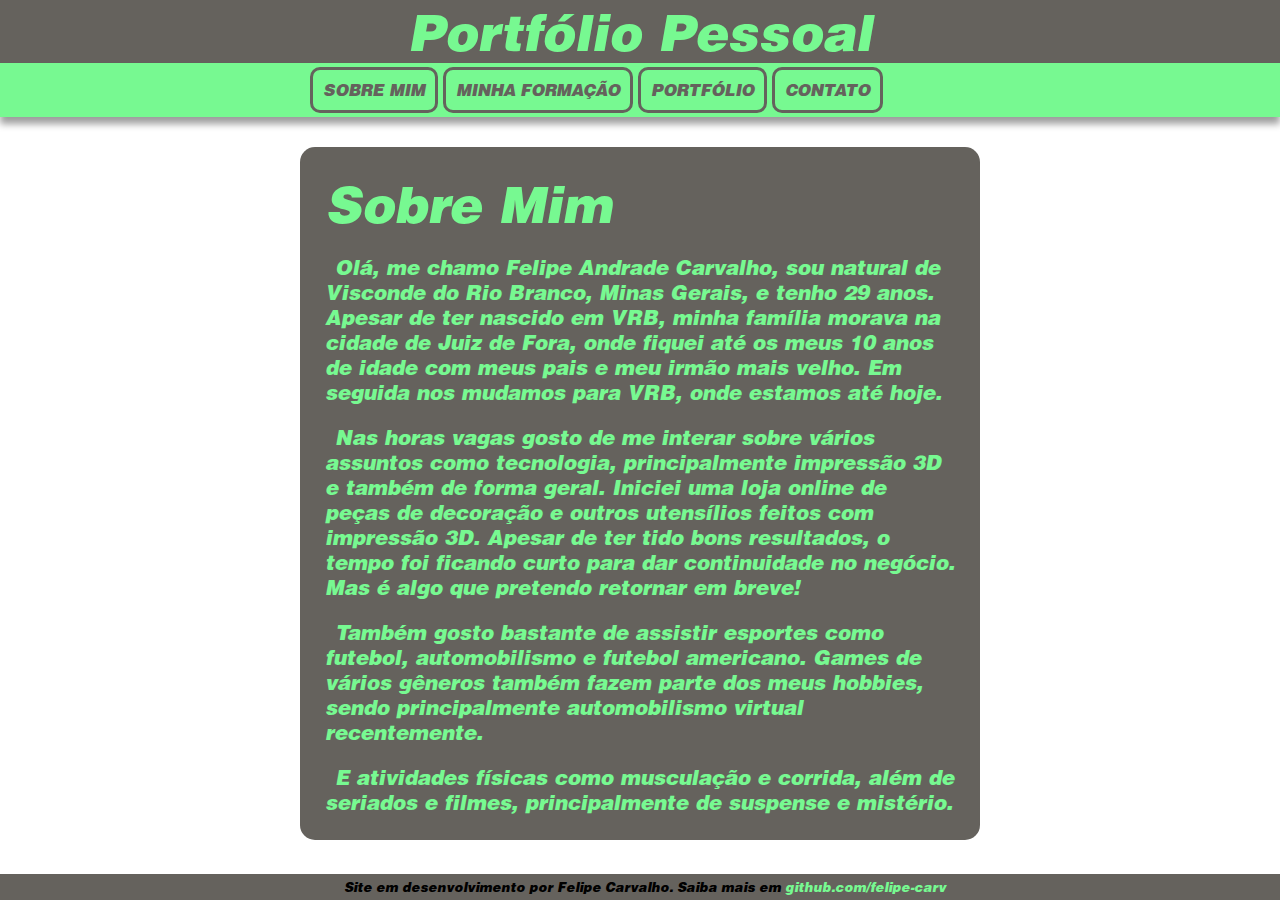
<file: index.html>
<!DOCTYPE html>
<html lang="pt-br">
<head>
    <meta charset="UTF-8">
    <meta name="viewport" content="width=device-width, initial-scale=1.0">
    <title>Portfólio Pessoal</title>
    <link rel="stylesheet" href="geral.css">    
</head>

<body>
    <!-- Título principal do site no header -->
    <header>
        <h1>Portfólio Pessoal</h1>         
    </header>

    <!-- Botões com links para cada página separadamente -->
    <nav>
        <a href="sobremim.html" class="btn">SOBRE MIM</a>
        <a href="formacao.html" class="btn">MINHA FORMAÇÃO</a>
        <a href="portfolio.html" class="btn">PORTFÓLIO</a>         
        <a href="contato.html" class="btn">CONTATO</a>
    </nav>

    <main>
        <!-- Título de cada página -->
        <h1>Sobre Mim</h1><br>
        
        <!-- Texto com informações sobre cada tópico -->
        <p>
            Olá, me chamo Felipe Andrade Carvalho, sou natural de Visconde do Rio Branco, Minas Gerais, e tenho 29 anos.
            Apesar de ter nascido em VRB, minha família morava na cidade de Juiz de Fora, onde fiquei até os meus 10 anos de idade com meus pais e meu irmão mais velho.
            Em seguida nos mudamos para VRB, onde estamos até hoje.            
        </p> <br>       
        <p>
            Nas horas vagas gosto de me interar sobre vários assuntos como tecnologia, principalmente impressão 3D e também de forma geral. Iniciei uma loja online
            de peças de decoração e outros utensílios feitos com impressão 3D. Apesar de ter tido bons resultados, o tempo foi ficando curto para dar continuidade no negócio.
            Mas é algo que pretendo retornar em breve!            
        </p><br>
        <p>
            Também gosto bastante de assistir esportes como futebol, automobilismo e futebol americano. Games de vários gêneros também fazem parte dos meus hobbies, sendo 
            principalmente automobilismo virtual recentemente.
        </p><br>
        <p>
            E atividades físicas como musculação e corrida, além de seriados e filmes, principalmente de suspense e mistério.
        </p>
    </main>    
</body>

<footer>
    <!-- Footer personalizado para minha página no github -->
    <p>Site em desenvolvimento por Felipe Carvalho. Saiba mais em <a href="https://github.com/felipe-carv" target="_blank">github.com/felipe-carv</a></p>
</footer>

</html>
</file>
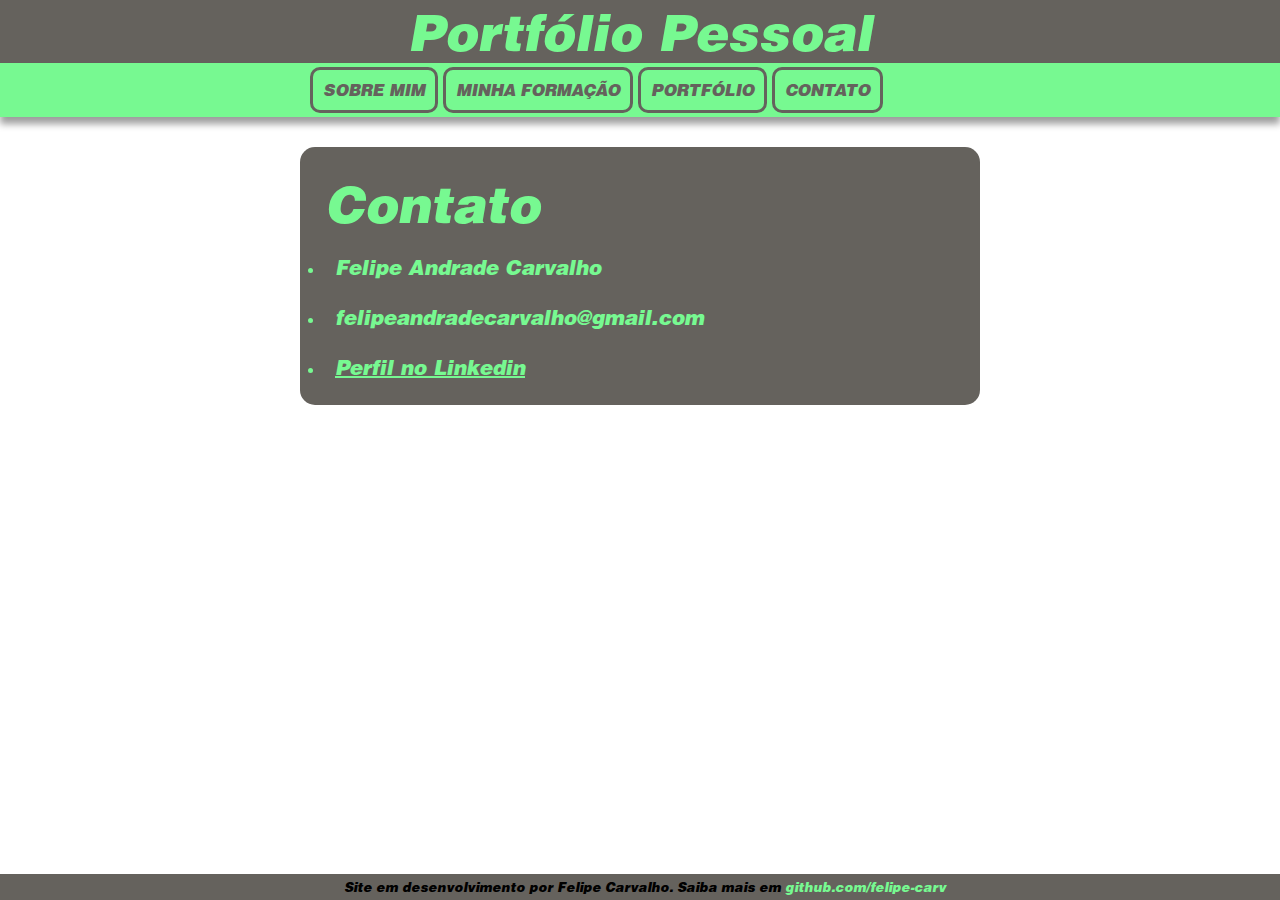
<file: contato.html>
<!DOCTYPE html>
<html lang="pt-br">
<head>
    <meta charset="UTF-8">
    <meta name="viewport" content="width=device-width, initial-scale=1.0">
    <title>Portfólio Pessoal</title>
    <link rel="stylesheet" href="geral.css">
    
</head>

<body>
    <!-- Título principal do site no header -->
    <header>
        <h1>Portfólio Pessoal</h1>        
    </header>

    <!-- Botões com links para cada página separadamente -->
    <nav>
        <a href="sobremim.html" class="btn">SOBRE MIM</a>
        <a href="formacao.html" class="btn">MINHA FORMAÇÃO</a>
        <a href="portfolio.html" class="btn">PORTFÓLIO</a>          
        <a href="contato.html" class="btn">CONTATO</a>       
    </nav>

    <main>
        <!-- Título de cada página -->
        <h1>Contato</h1><br>

        <!-- Texto em forma de lista com informações sobre cada tópico -->
        <ul>
            <li>
                <p>
                    Felipe Andrade Carvalho <br> <br>
                </p>
            </li>
            <li>
                <p>
                    felipeandradecarvalho@gmail.com <br> <br>
                </p>
            </li>
            <li>
                <p>
                    <a href="https://www.linkedin.com/in/felipeandradecarvalho/" target="_blank">Perfil no Linkedin</a>
                </p>
            </li>
        </ul>

    </main>       
    
</body>

<footer>
    <!-- Footer personalizado para minha página no github -->
    <p>Site em desenvolvimento por Felipe Carvalho. Saiba mais em <a href="https://github.com/felipe-carv" target="_blank">github.com/felipe-carv</a></p>
</footer>

</html>
</file>
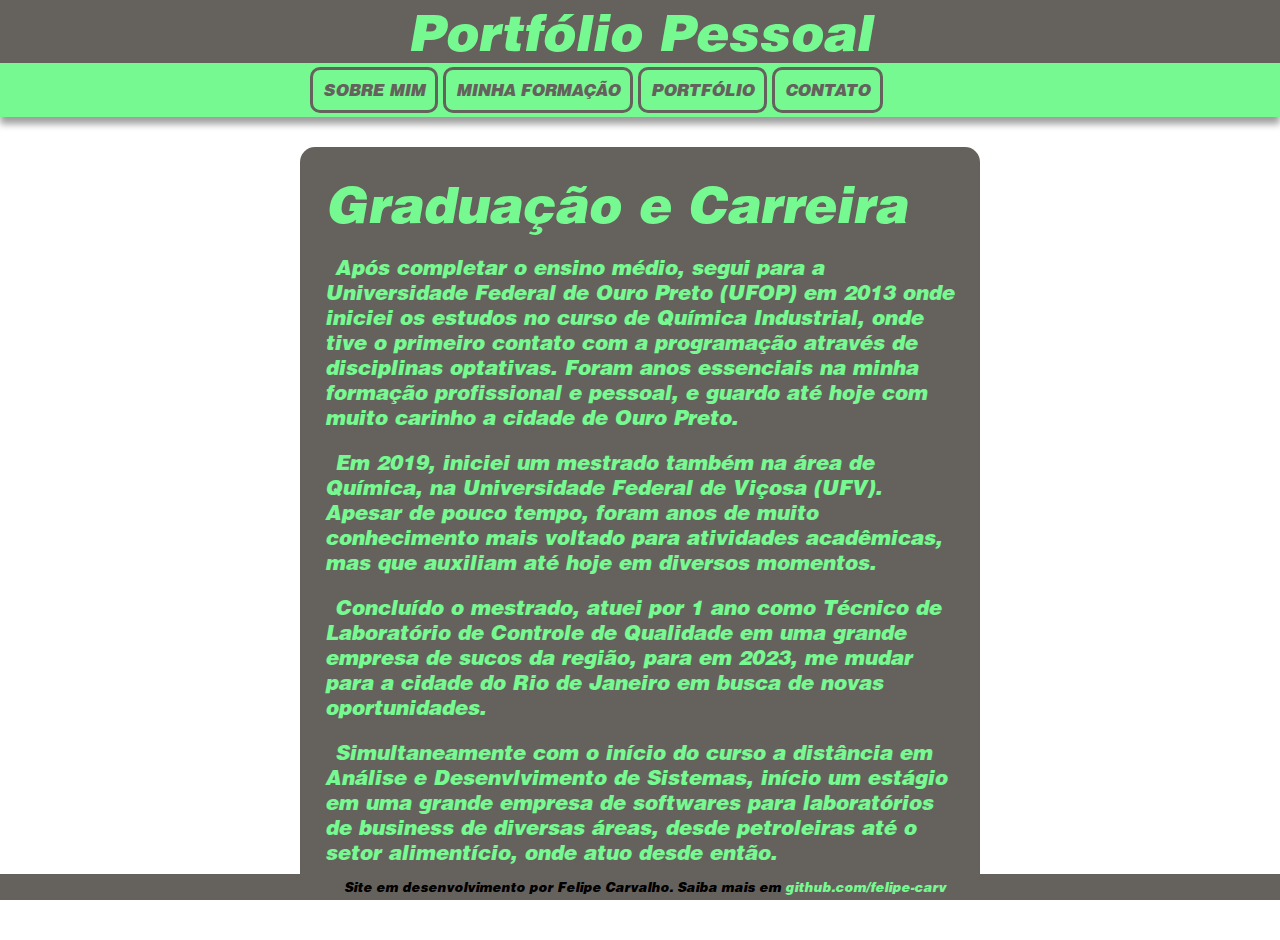
<file: formacao.html>
<!DOCTYPE html>
<html lang="pt-br">
<head>
    <meta charset="UTF-8">
    <meta name="viewport" content="width=device-width, initial-scale=1.0">
    <title>Portfólio Pessoal</title>
    <link rel="stylesheet" href="geral.css">
</head>

<body>
    <!-- Título principal do site no header -->
    <header>
        <h1>Portfólio Pessoal</h1>          
    </header>

    <!-- Botões com links para cada página separadamente -->
    <nav>
        <a href="sobremim.html" class="btn">SOBRE MIM</a>
        <a href="formacao.html" class="btn">MINHA FORMAÇÃO</a>
        <a href="portfolio.html" class="btn">PORTFÓLIO</a>          
        <a href="contato.html" class="btn">CONTATO</a>       
    </nav>
    
    <main>
        <!-- Título de cada página -->
        <h1>Graduação e Carreira</h1><br>

        <!-- Texto com informações sobre cada tópico -->
        <p>
            Após completar o ensino médio, segui para a Universidade Federal de Ouro Preto (UFOP) em 2013 onde iniciei os estudos no curso de Química Industrial, 
            onde tive o primeiro contato com a programação através de disciplinas optativas. Foram anos essenciais na minha formação profissional e pessoal, e guardo até hoje
            com muito carinho a cidade de Ouro Preto.
        </p><br>
        <p>
            Em 2019, iniciei um mestrado também na área de Química, na Universidade Federal de Viçosa (UFV). Apesar de pouco tempo, foram anos de muito conhecimento mais voltado para atividades acadêmicas, mas que auxiliam até hoje em diversos momentos.
        </p><br>
        <p>
            Concluído o mestrado, atuei por 1 ano como Técnico de Laboratório de Controle de Qualidade em uma grande empresa de sucos da região, para em 2023, 
            me mudar para a cidade do Rio de Janeiro em busca de novas oportunidades.
        </p><br>
        <p>
            Simultaneamente com o início do curso a distância em Análise e Desenvlvimento de Sistemas, início um estágio em uma grande empresa de softwares para laboratórios 
            de business de diversas áreas, desde petroleiras até o setor alimentício, onde atuo desde então.
        </p>
    </main>     
</body>

<footer>
    <!-- Footer personalizado para minha página no github -->
    <p>Site em desenvolvimento por Felipe Carvalho. Saiba mais em <a href="https://github.com/felipe-carv" target="_blank">github.com/felipe-carv</a></p>
</footer>

</html>
</file>
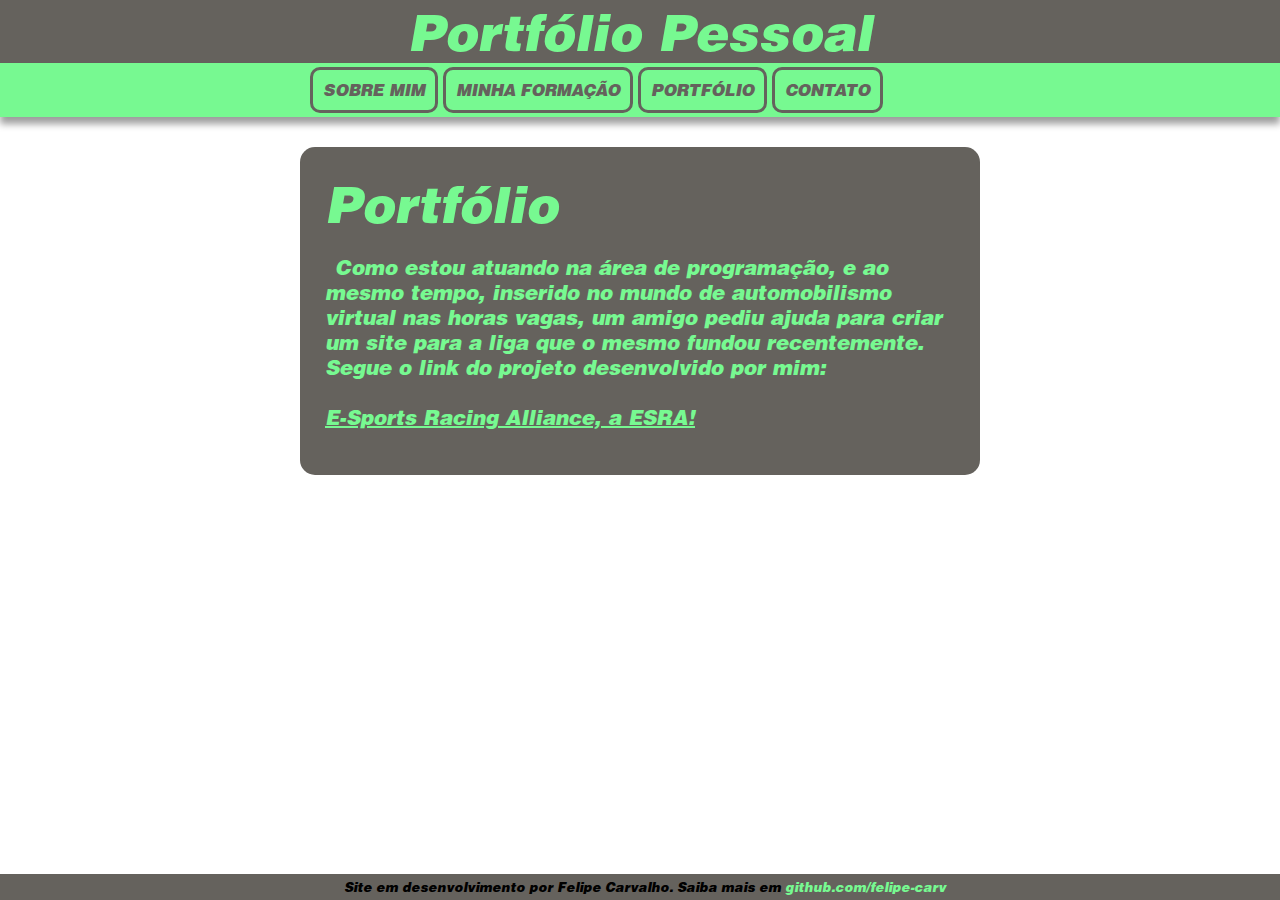
<file: portfolio.html>
<!DOCTYPE html>
<html lang="pt-br">
<head>
    <meta charset="UTF-8">
    <meta name="viewport" content="width=device-width, initial-scale=1.0">
    <title>Portfólio Pessoal</title>
    <link rel="stylesheet" href="geral.css">
</head>

<body>    
    <!-- Título principal do site no header -->
    <header>
        <h1>Portfólio Pessoal</h1>          
    </header>

    <!-- Botões com links para cada página separadamente -->
    <nav>
        <a href="sobremim.html" class="btn">SOBRE MIM</a>
        <a href="formacao.html" class="btn">MINHA FORMAÇÃO</a>
        <a href="portfolio.html" class="btn">PORTFÓLIO</a>          
        <a href="contato.html" class="btn">CONTATO</a>       
    </nav>
    
    <main>
        <!-- Título de cada página -->
        <h1>Portfólio</h1><br>

        <!-- Texto com informações sobre cada tópico -->
        <p>
            Como estou atuando na área de programação, e ao mesmo tempo, inserido no mundo de automobilismo virtual nas horas vagas, um amigo pediu ajuda para criar
            um site para a liga que o mesmo fundou recentemente. Segue o link do projeto desenvolvido por mim: <br><br>
            <a href="https://esra.site/" target="_blank">E-Sports Racing Alliance, a ESRA!</a>
            
        </p><br>
        
    </main>     
</body>

<footer>
    <!-- Footer personalizado para minha página no github -->
    <p>Site em desenvolvimento por Felipe Carvalho. Saiba mais em <a href="https://github.com/felipe-carv" target="_blank">github.com/felipe-carv</a></p>
</footer>

</html>
</file>
<file: geral.css>
@charset "UTF-8";

@font-face {
    font-family: 'MyFont';
    src:   url('fontes/Helvetica\ .Black\ Oblique.otf') format('opentype');
}

*{
    font-family: MyFont;
    margin: 0px;
    padding: 0px;   
}

header{
    background-color: #65625d;
}

header>h1 {
    font-family: MyFont;
    font-size: 50px;    
    text-align: center;
    color: #77f991; 
    text-decoration: none;             
}

nav{
    background-color: #77f991;
    box-shadow: 0px 7px 7px rgba(0, 0, 0, 0.384);
    padding: 17px 17px 17px 310px;   
}

nav>a{
    font-family: MyFont;

}

.btn{
    background-color: #77f991;
    border-color: #65625d;
    border-style: solid;  
    border-radius: 10px;
    color: #65625d;
    padding: 10px;
    text-decoration: none;          
}

main{
    margin: 30px 300px 50px 300px;
    padding: 25px;
    background-color: #65625d;
    border-radius: 15px;
}
main h1{
    color: #77f991;
    font-family: MyFont;
    font-size: 50px;
}
main p{
    color: #77f991;
    font-family: MyFont;
    text-indent: 10px;
    font-size: 20px;
}
main p a{
    color: #77f991;
}
li{
    color: #77f991;
}

body{
    background-color: white;
}

footer{
    background-color: #65625d;
    color: #ffffff;
    padding: 5px;
    text-align: center;
    font-size: 0.8em;
    position: fixed;
    bottom: 0px;
    width: 100%;
}

footer a{
    color: #77f991;
    text-decoration: none;
}
footer p{
    color: black;
}
</file>
